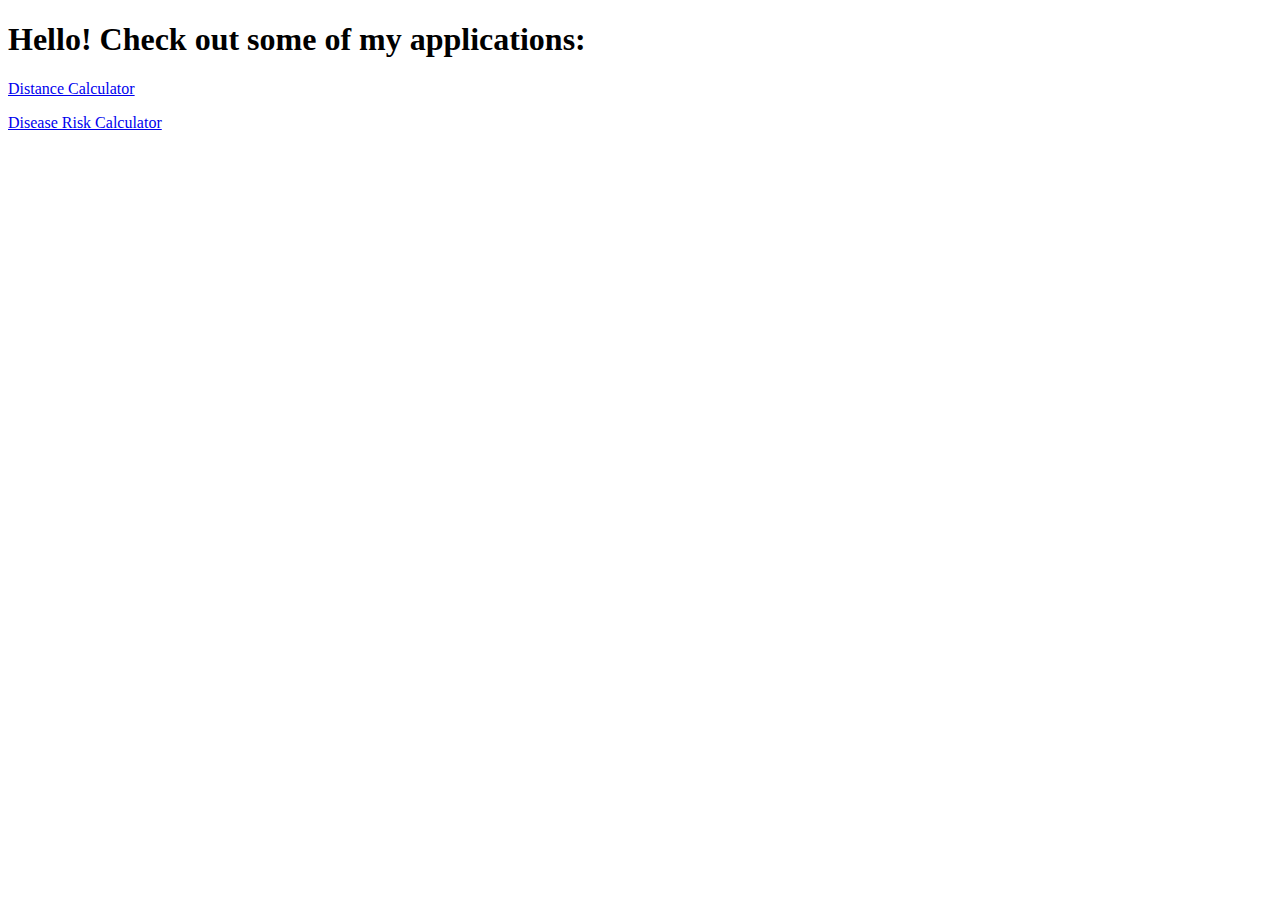
<file: templates/FirstProj/index.html>
<!DOCTYPE html>
<html lang="en">
<head>
    <meta charset="UTF-8">
    <title>Title</title>
</head>
<body>
<h1>Hello! Check out some of my applications:</h1>
<p><a href="http://127.0.0.1:8000/FirstProj/distance" target="_blank">Distance Calculator</a></p>
<p><a href="http://127.0.0.1:8000/FirstProj/riskcalculator" target="_blank">Disease Risk Calculator</a></p>

</body>
</html>
</file>
